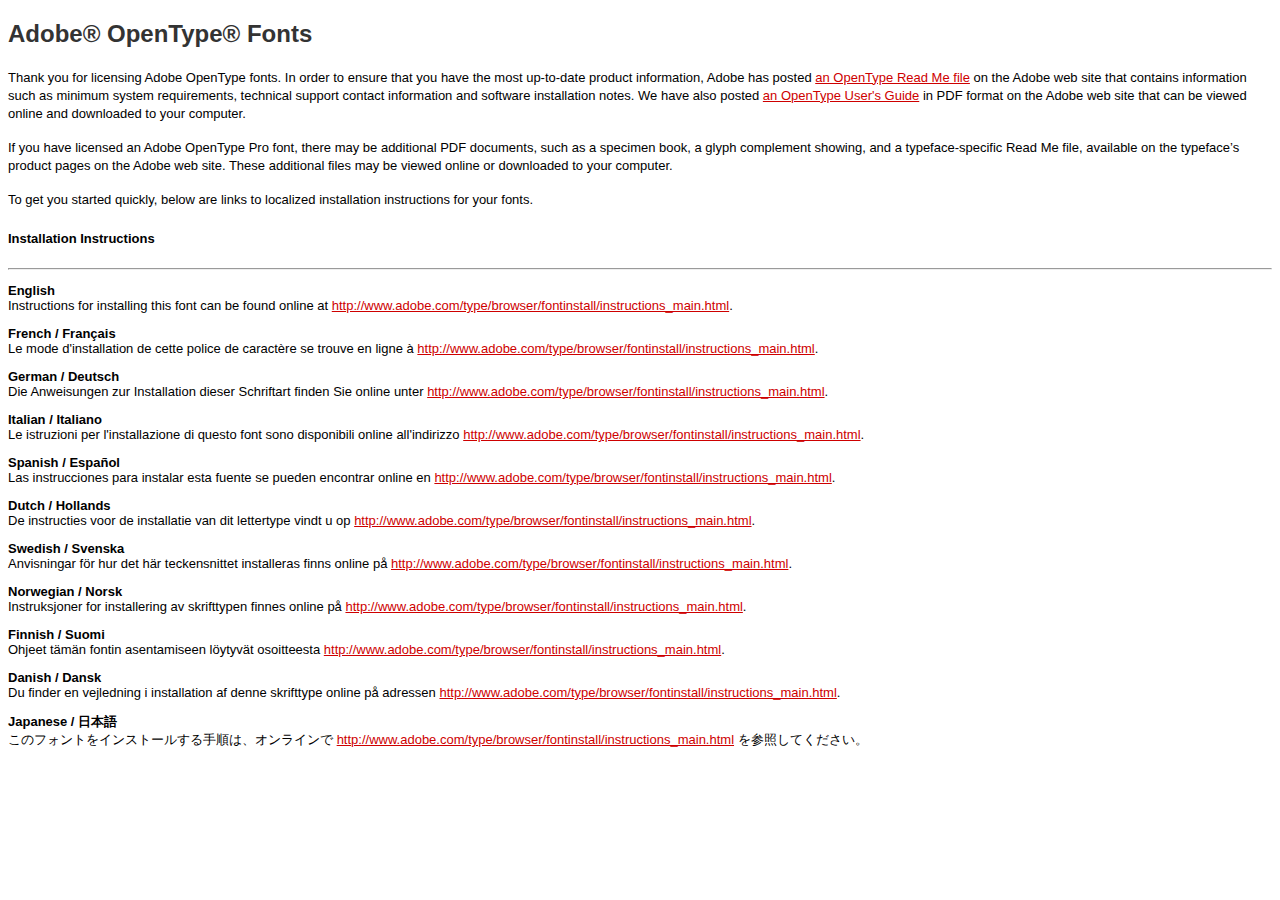
<file: static/ssp/ReadMe.html>
<!DOCTYPE html>
<html>
<head>
	<title>Read Me File for Adobe® OpenType® Fonts</title>
	<meta charset="utf-8" />
</head>
<body bgcolor="white" link="#ce0000" alink="#ce0000" vlink="#9c6363">
		<h2><font color="#333333"
face="verdana,geneva,arial">Adobe&reg; OpenType&reg; Fonts</font></h2>
		<p><font size="2" face="verdana,geneva,arial">Thank
you for licensing Adobe OpenType fonts. In order to ensure that you
have the most up-to-date product information, Adobe has posted <a
href="http://www.adobe.com/type/browser/OTReadMe.html">an OpenType
Read Me file</a> on the Adobe web site that contains information such
as minimum system requirements, technical support contact information
and software installation notes. We have also posted <a
href="http://www.adobe.com/type/browser/pdfs/OTGuide.pdf">an OpenType
User's Guide</a> in PDF format on the Adobe web site that can be
viewed online and downloaded to your computer. <P>If you have
licensed an Adobe OpenType Pro font, there may be additional PDF
documents, such as a specimen book, a glyph complement showing, and a
typeface-specific Read Me file, available on the typeface&#146;s
product pages on the Adobe web site. These additional files may be
viewed online or downloaded to your computer.<P>To get you started
quickly, below are links to localized installation instructions for
your fonts.

<h4>Installation Instructions</h4><hr>
<p lang=en><b>English</b><br>
Instructions for installing this font can be found online at <a
href="http://www.adobe.com/type/browser/fontinstall/instructions_main.html">http://www.adobe.com/type/browser/fontinstall/instructions_main.html</a>.</p>
<p lang=fr><b>French / Fran&#231;ais</b><br>
Le mode d'installation de cette police de caract&#232;re se trouve en
ligne &#224; <a
href="http://www.adobe.com/type/browser/fontinstall/instructions_main.html">http://www.adobe.com/type/browser/fontinstall/instructions_main.html</a>.</p>
<p lang=de><b>German / Deutsch</b><br>
Die Anweisungen zur Installation dieser Schriftart finden Sie online
unter <a
href="http://www.adobe.com/type/browser/fontinstall/instructions_main.html">http://www.adobe.com/type/browser/fontinstall/instructions_main.html</a>.</p>
<p lang=it><b>Italian / Italiano</b><br>
Le istruzioni per l'installazione di questo font sono disponibili
online all'indirizzo <a
href="http://www.adobe.com/type/browser/fontinstall/instructions_main.html">http://www.adobe.com/type/browser/fontinstall/instructions_main.html</a>.</p>
<p lang=es><b>Spanish / Espa&#241;ol</b><br>
Las instrucciones para instalar esta fuente se pueden encontrar
online en <a
href="http://www.adobe.com/type/browser/fontinstall/instructions_main.html">http://www.adobe.com/type/browser/fontinstall/instructions_main.html</a>.</p>
<p lang=nl><b>Dutch / Hollands</b><br>
De instructies voor de installatie van dit lettertype vindt u op <a
href="http://www.adobe.com/type/browser/fontinstall/instructions_main.html">http://www.adobe.com/type/browser/fontinstall/instructions_main.html</a>.</p>
<p><b>Swedish / Svenska</b><br>
Anvisningar f&#246;r hur det h&#228;r teckensnittet installeras finns
online p&#229; <a
href="http://www.adobe.com/type/browser/fontinstall/instructions_main.html">http://www.adobe.com/type/browser/fontinstall/instructions_main.html</a>.</p>
<p><b>Norwegian / Norsk</b><br>
Instruksjoner for installering av skrifttypen finnes online p&#229;
<a
href="http://www.adobe.com/type/browser/fontinstall/instructions_main.html">http://www.adobe.com/type/browser/fontinstall/instructions_main.html</a>.</p>
<p><b>Finnish / Suomi</b><br>
Ohjeet t&#228;m&#228;n fontin asentamiseen l&#246;ytyv&#228;t
osoitteesta <a
href="http://www.adobe.com/type/browser/fontinstall/instructions_main.html">http://www.adobe.com/type/browser/fontinstall/instructions_main.html</a>.</p>
<p><b>Danish / Dansk</b><br>
Du finder en vejledning i installation af denne skrifttype online
p&#229; adressen <a
href="http://www.adobe.com/type/browser/fontinstall/instructions_main.html">http://www.adobe.com/type/browser/fontinstall/instructions_main.html</a>.</p>
<p lang=ja><b>Japanese / 日本語</b><br>
このフォントをインストールする手順は、オンラインで <a
href="http://www.adobe.com/type/browser/fontinstall/instructions_main.html">http://www.adobe.com/type/browser/fontinstall/instructions_main.html</a>
を参照してください。</p>
</body>
</html>
</file>
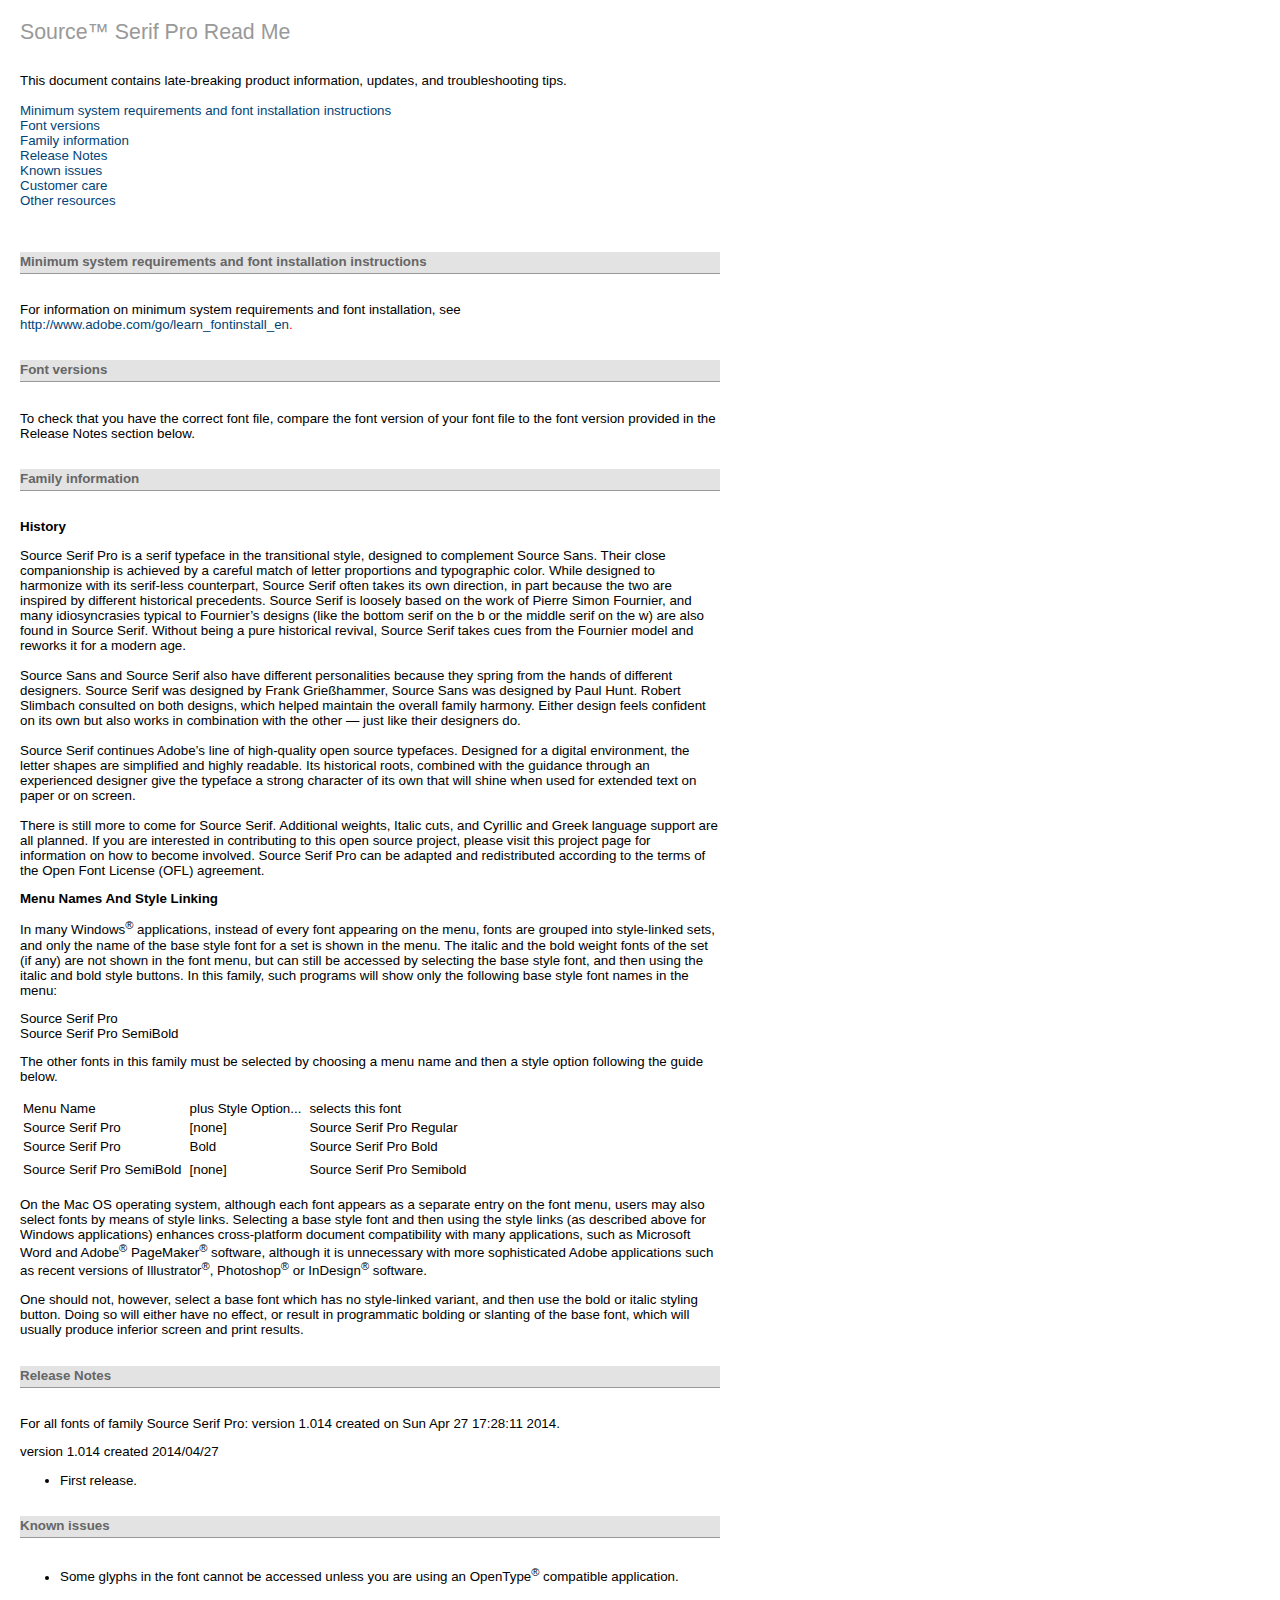
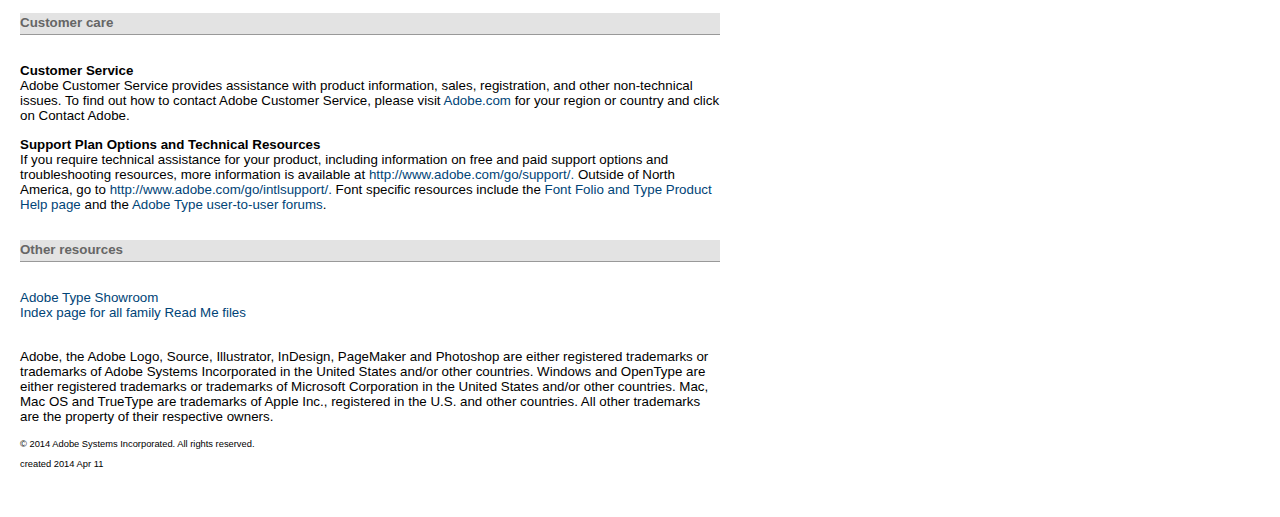
<file: static/ssp/SourceSerifProReadMe.html>
<!DOCTYPE html PUBLIC "-//W3C//DTD XHTML 1.0 Transitional//EN"
    "http://www.w3.org/TR/xhtml1/DTD/xhtml1-transitional.dtd">
<!-- Read-me Template Version 1.003 Jan 145 2013 -->
<html>
  <head>
    <meta http-equiv="content-type" content="text/html" />
    <meta name="title" content="Read Me File for Source Serif Pro" />
    <meta name="description" content="Read Me file for Source Serif Pro ..." />
    <title>Source Serif Pro Read Me</title>
    <style type="text/css" media="screen">
    	/*********************** fonts ************************/
    	body {font-family: sans-serif; font-weight: normal; font-size: 10pt; color: #000000; margin: 0px; background-color: white;} 
    	h1 {display:inline; font-family: sans-serif; font-weight: normal; color: #999999;} 
    	h2 {display:inline; font-size: 10pt; font-family: sans-serif; font-weight: bold; color: #666666;}
    	hFooter  {font-family: sans-serif; font-weight: normal; font-size: 7pt; color: #000000; margin: 0px; background-color: white;} 
    	/*********************** links ************************/ 
    	a:link {color:#004477; text-decoration:none; margin: 0px 0px 0px 0px;} 
    	a:visited {color:#6d7f8e; text-decoration:none; margin: 0px 0px 0px 0px;} 
    	a:hover {color:#ff0000; text-decoration:none; margin: 0px 0px 0px 0px;} 
    	/*********************** div tags ************************/ 
    	#page {float:left; width:700px; margin:20px 20px 20px 20px;} 
    	#subTitle {background-color:#e3e3e3; float:left; width:700px; border-bottom:solid #999999 1.0pt; border-bottom-alt:solid #999999 .5pt; padding:2px 0px 4px 0px;} 
    	#title {background-color:#e3e3e3; float:left; width:700px; border-bottom:solid #999999 1.0pt; border-bottom-alt:solid #999999 .5pt; padding:2px 0px 4px 0px;} 
    	#description {float:left; width:700px; padding:15px 0px 15px 0px;} .style6 {color: #666666} .style7 {color: #FF0000}</style>
  </head>
  <body>
    <div id="page">
    <h1>
      <span style="font-size:16pt">Source&#153; Serif Pro Read Me</span>
    </h1>
    <br />
    <div id="description">
      <p>This document contains late-breaking product information, updates, and troubleshooting tips.
      <br />
      <br />
      <a href="#A1">Minimum system requirements and font installation instructions</a>
      <br />
      <a href="#A2A">Font versions</a>
      <br />
      <a href="#A2">Family information</a>
      <br />
      <a href="#A3">Release Notes</a>
      <br />
      <a href="#A8">Known issues</a>
      <br />
      <a href="#A9">Customer care</a>
      <br />
      <a href="#A10">Other resources</a>
      <br />
      <a href="#A12"></a>
      <br /></p>
    </div>
    <div id="title">
      <a name="A1" id="A1"></a>
      <h2>Minimum system requirements and font installation instructions</h2>
    </div>
    <div id="description">
      <p>For information on minimum system requirements and font installation, see <span class="style7">
      <a title="http://www.adobe.com/go/learn_fontinstall_en" href="http://www.adobe.com/go/learn_fontinstall_en">http://www.adobe.com/go/learn_fontinstall_en</a>.</span></p>
     </div>
    <div id="title">
      <a name="A2A" id=A2A></a>
      <h2>Font versions</h2>
    </div>
    <div id="description">
      <p>To check that you have the correct font file, compare the font version of your font file to the font version provided in the Release Notes section below.</p>
     </div>
    <div id="title">
      <h2>
        <a name="A2" id="A2">Family information</a>
      </h2>
    </div>
    <div id="description">
    <p>
      <strong>History</strong>
    </p>Source Serif Pro is a serif typeface in the transitional style, designed to complement Source Sans. Their close companionship is achieved by a careful match of letter proportions and typographic color. While designed to harmonize with its serif-less counterpart, Source Serif often takes its own direction, in part because the two are inspired by different historical precedents. Source Serif is loosely based on the work of Pierre Simon Fournier, and many idiosyncrasies typical to Fournier&rsquo;s designs (like the bottom serif on the b or the middle serif on the w) are also found in Source Serif. Without being a pure historical revival, Source Serif takes cues from the Fournier model and reworks it for a modern age.<br><br>Source Sans and Source Serif also have different personalities because they spring from the hands of different designers. Source Serif was designed by Frank Grie&#223;hammer, Source Sans was designed by Paul Hunt. Robert Slimbach consulted on both designs, which helped maintain the overall family harmony. Either design feels confident on its own but also works in combination with the other &mdash; just like their designers do.<br><br>Source Serif continues Adobe&rsquo;s line of high-quality open source typefaces. Designed for a digital environment, the letter shapes are simplified and highly readable. Its historical roots, combined with the guidance through an experienced designer give the typeface a strong character of its own that will shine when used for extended text on paper or on screen.<br><br>There is still more to come for Source Serif. Additional weights, Italic cuts, and Cyrillic and Greek language support are all planned. If you are interested in contributing to this open source project, please visit this project page for information on how to become involved. Source Serif Pro can be adapted and redistributed according to the terms of the Open Font License (OFL) agreement. 
    <p>
      <strong>Menu Names And Style Linking</strong>
    </p>
<p>In many Windows<sup>&reg;</sup> applications, instead of every font appearing on
the menu, fonts are grouped into style-linked sets, and only the name of
the base style font  for a set is shown in the menu. The italic and the
bold weight fonts of the set (if any) are not shown in the font menu,  but can still be
accessed  by selecting the base style font, and then using the italic
and bold style buttons. In this family, such programs will show only the
following base style font names in the menu:</p>
<p>Source Serif Pro<br>
Source Serif Pro SemiBold<br></p>
<p>The other fonts in this family must be selected by choosing a menu name
and then a style option following the guide below.</p>
<table border="0">
<tr> <td>Menu Name</td> <td> </td> <td>plus Style Option... </td> <td> </td> <td>selects this font</td> </tr>
<tr> <td>Source Serif Pro</td> <td> </td> <td>[none]</td> <td> </td> <td>Source Serif Pro Regular</td> </tr>
<tr> <td>Source Serif Pro</td> <td> </td> <td>Bold</td> <td> </td> <td>Source Serif Pro Bold</td> </tr>
<tr> <td> </td> <td> </td> <td> </td> <td> </td> <td> </td> </tr>
<tr> <td>Source Serif Pro SemiBold</td> <td> </td> <td>[none]</td> <td> </td> <td>Source Serif Pro Semibold</td> </tr>
<tr> <td> </td> <td> </td> <td> </td> <td> </td> <td> </td> </tr>
</table>
<p>On the Mac OS operating system, although each font appears as a separate entry on the
font menu, users may also select fonts by means of style links.
Selecting a base style font and then using the style links (as described
above for Windows applications) enhances cross-platform document compatibility with
many applications, such as Microsoft Word and Adobe<sup>&reg;</sup> PageMaker<sup>&reg;</sup> software,
although it is unnecessary with more sophisticated Adobe applications
such as recent versions of Illustrator<sup>&reg;</sup>, Photoshop<sup>&reg;</sup> or
InDesign<sup>&reg;</sup> software.</p>
<p>One should not, however, select a base font which has no style-linked
variant, and then use the bold or italic styling button. Doing so will
either have no effect, or result in programmatic bolding or slanting of
the base font, which will usually produce inferior screen and print
results.</p>
</div>
    <div id="title">
      <h2>
        <a name="A3" id="A3">Release Notes</a>
      </h2>
    </div>
    <div id="description"><p>For all fonts of family Source Serif Pro: version 1.014 created on Sun Apr 27 17:28:11 2014.</p>
<p>version 1.014 created 2014/04/27</p>
<ul>
<li>	First release.</li>
</ul>
</div>
    <div id="title">
      <h2>
        <a name="A8" id="A8">Known issues</a>
      </h2>
    </div>
    <div id="description"><ul>    <li>Some glyphs in the font cannot be accessed unless you are using an OpenType<sup>&reg;</sup> compatible application.
    </li>
</ul></div>
    <div id="title">
      <h2>
        <a name="A9" id="A9">Customer care</a>
      </h2>
    </div>
    <div id="description">
      <p>
      <strong>Customer Service</strong>
      <br />Adobe Customer Service provides assistance with product information, sales, registration, and other non-technical issues.
      To find out how to contact Adobe Customer Service, please visit <a href="http://www.adobe.com">Adobe.com</a> for your region or country and click on Contact Adobe.</p>
      <p>
      <strong>Support Plan Options and Technical Resources</strong>
      <br />If you require technical assistance for your product, including information on free and paid support options and troubleshooting resources, more information is available at 
      <a title="http://www.adobe.com/go/support/" href="http://www.adobe.com/go/support/">
        <span title="http://www.adobe.com/go/support/">http://www.adobe.com/go/support/.</span>
      </a> Outside of North America, go to 
      <a title="http://www.adobe.com/go/intlsupport/" href="http://www.adobe.com/go/intlsupport/">
        <span title="http://www.adobe.com/go/intlsupport/">http://www.adobe.com/go/intlsupport/.</span>
      </a>Font specific resources include the <a href="http://helpx.adobe.com/font-folio-type.html">Font Folio and Type Product Help page</a> and the <a href="http://forums.adobe.com/community/typography_fonts">Adobe Type user-to-user forums</a>.</p>
    </div>
    <div id="title">
      <h2>
        <a name="A10" id="A10">Other resources</a>
      </h2>
    </div>
    <div id="description">
      <p>
         <a href="http://www.adobe.com/type">Adobe Type Showroom</a>
        <br />
        <a href="http://www.adobe.com/type/family_readmes.html">Index page for all family Read Me files</a>
        <br />
      </p>
      <p align="left">
        <br />
    	Adobe, the Adobe Logo, Source, Illustrator, InDesign, PageMaker and Photoshop are either registered trademarks or trademarks of Adobe Systems Incorporated in the United States and/or other countries. Windows and OpenType are either registered trademarks or trademarks of Microsoft Corporation in the United States and/or other countries.  Mac, Mac OS and TrueType are trademarks of Apple Inc., registered in the U.S. and other countries. All other trademarks are the property of their respective owners. <br />
        <br />
        <hFooter>
    	&copy; 2014 Adobe Systems Incorporated. All rights reserved.<br /><br />created 2014 Apr 11
        <hFooter>
      </p>
    </div>
    </div>
  </body>
</html>
</file>
